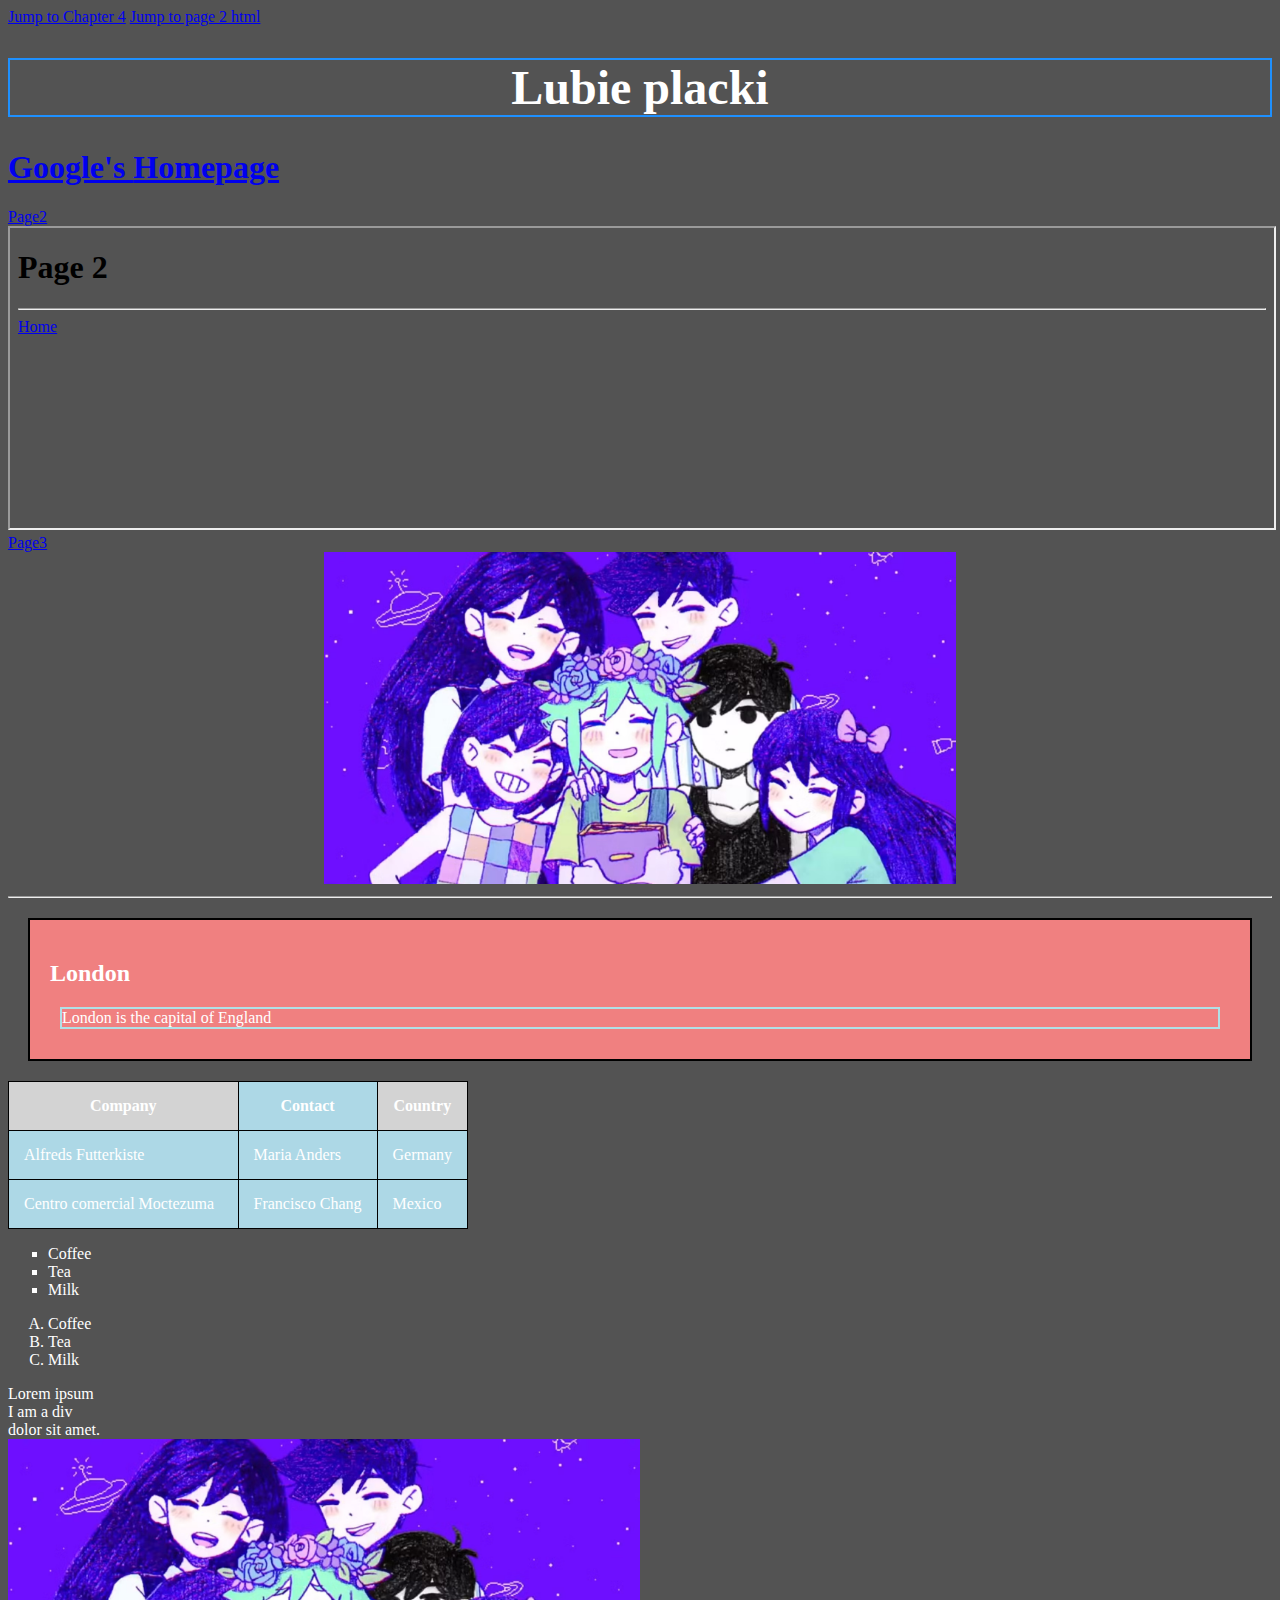
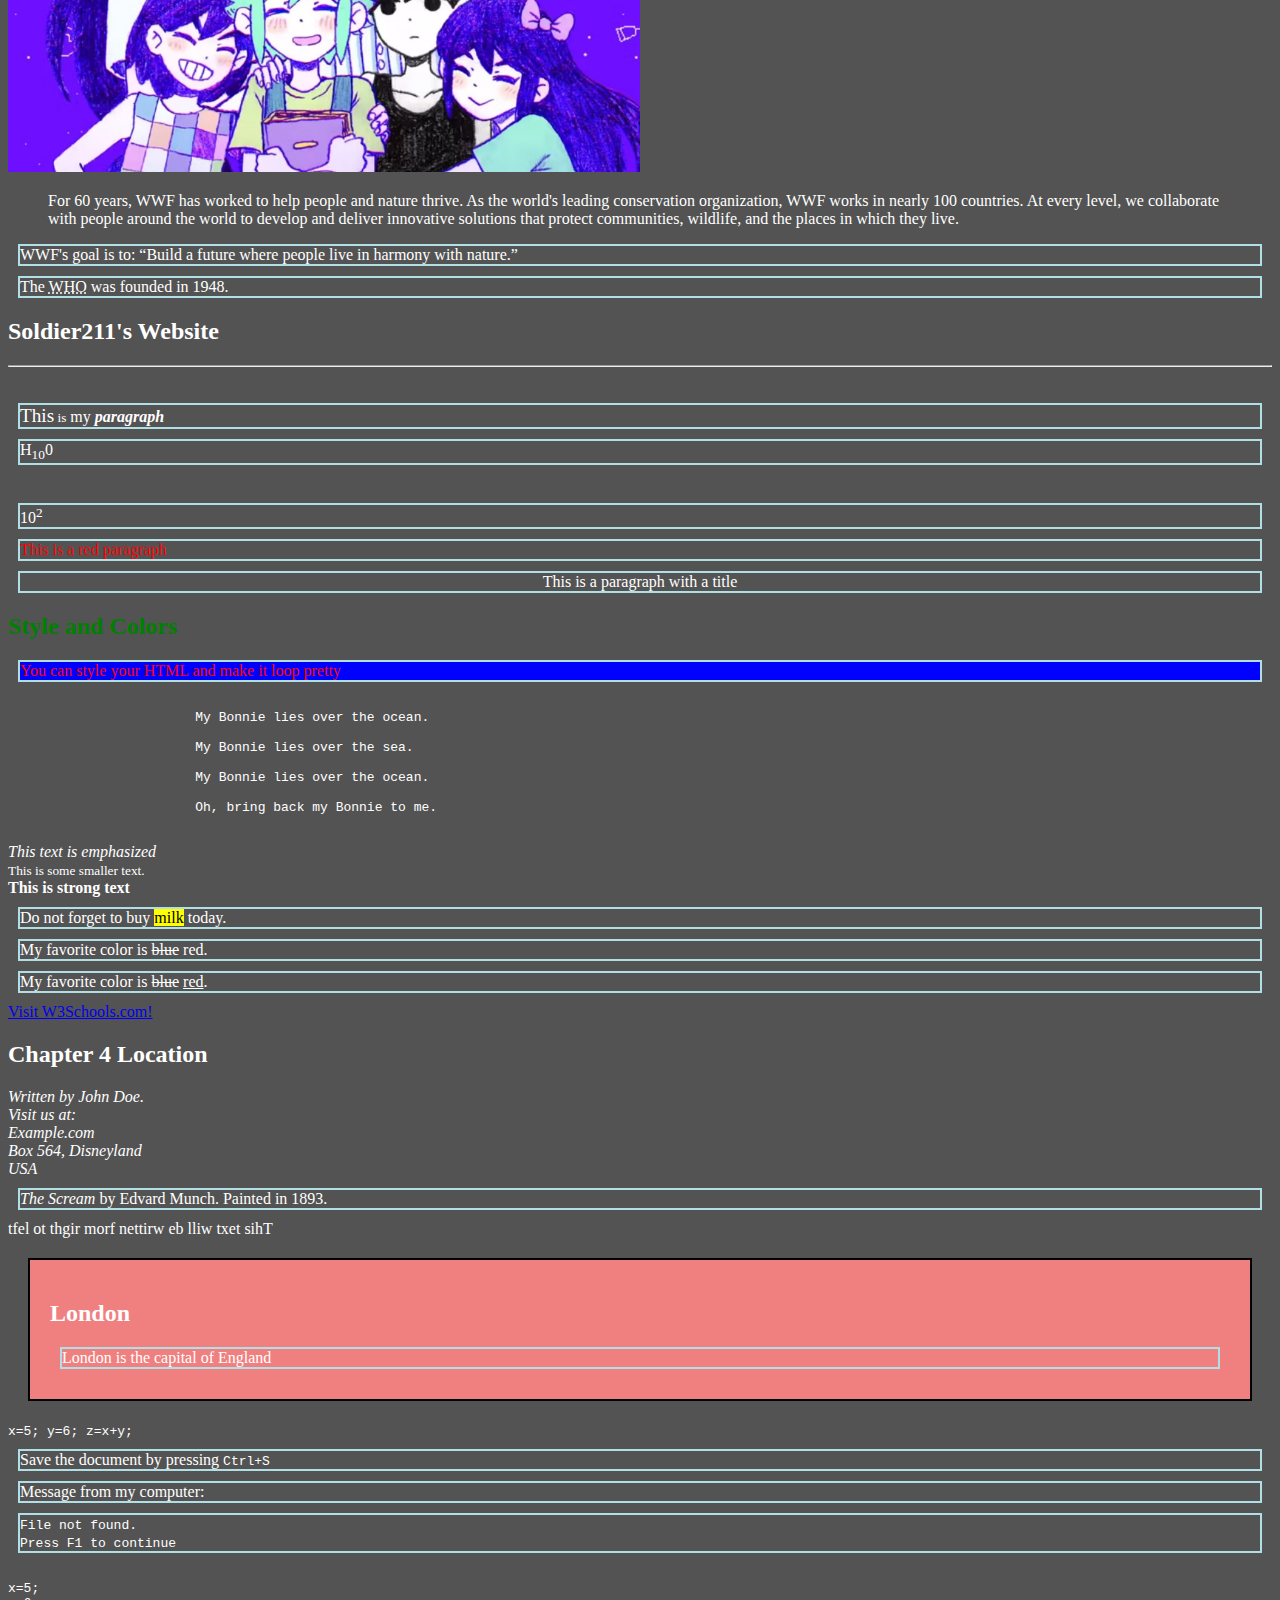
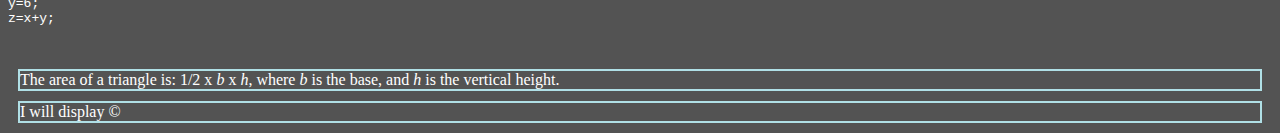
<file: index.html>
<!DOCTYPE html> <!-- dokument HTML5-->
<html lang="en-US"><!--jezyk strony-->
	<head>
		<meta charset = "UTF-8"><!--meta tag - informacje o naszym pliku-->
		<!--UTF-8 bardzo popoularny, zwykly zestaw znakow-->
		<meta name="description" content = "This is an awesome website">
		<meta name="author" content="Soldier211">
		<meta name="keywords" content="HTML, CSS, JavaScript"><!--slowa kluczowe-->
		<meta http-equiv="refresh" content="30"><!--odswieza strone co 30 sekund-->
		<meta name="viewport" content="width=device-width, initial-scale=1.0"><!--viewport - szerokosc urzadzenia, skala-->
		<base href="/" target="_blank"><!--bazowy adres url-->
		<!--charset,name,content - atrybuty, wlasciwosci-->
		<title>Soldier211's Website</title><!--tytul-widoczny jest na zakladce, zawiera tekst-->
		<link rel="stylesheet" href="style.css"><!--link do pliku css-->
		<link rel="icon" href="images/dark.png">
	</head>
	<body style = "background-color:rgb(10,10,10,0.7); color: white"><!--zawartosc naszej strony, ten znacznik jest tak zwanym dzieckiem tagu html-->
		<a href="#C4">Jump to Chapter 4</a>
		<a href="page2.html#C4">Jump to page 2 html</a>
		<h1 style="font-size:300%; text-align:center; border:2px solid dodgerblue;">Lubie placki</h1>
		<a href="https://www.google.com" target="_blank"><h1>Google's <b>Homepage</b></h1></a>
		<!--href dalemy link i jak nacisniemy na Google's Homepage przeniesie nas na google.com
		ale dzieki wlasciwosci target zostaje otwarta nowa karta-->
		<a href="page2.html">Page2</a>
		<iframe src="page2.html" title="page3html" width="100%" height="300"></iframe>
		<br>
		<a href="dir/page3.html">Page3</a>
		<br>
		<center><img src="images/omori.avif" alt="Omori" width="50%" height="auto" usemap="#friends"></center>
		<map name="friends">
			<area shape="circle" coords="239.5,151,200" title="Omori's friends" alt="Sunny" href="/" onclick="myFunction()">
			<!--default (defise entire region)-->
			<!-- dla poly podaje sie dokladne kordynaty-->
		</map>
		<header>
			<nav><!--zawiera linki-->
		
			</nav>
		
		
		
		</header>
		<hr>
		<main>
			<article><!--tu bedzie artykul-->
				<section>
					<aside>
						<div class="city">
							<h2>London</h2>
							<p>London is the capital of England</p>
						</div>
					</aside>
				<table>
					<tr>
						<th style="width:50%">Company</th>
						<th>Contact</th>
						<th>Country</th>
					</tr>
					<tr>
						<td>Alfreds Futterkiste</td>
						<td>Maria Anders</td>
						<td>Germany</td>
					</tr>
					<tr>
						<td>Centro comercial Moctezuma</td>
						<td>Francisco Chang</td>
						<td>Mexico</td>
					</tr>
				</table>
				<ul style="list-style-type:square;">
					<li>Coffee</li>
					<li>Tea</li>
					<li>Milk</li>
				</ul>
				<ol type="A">
					<li>Coffee</li>
					<li>Tea</li>
					<li>Milk</li>
				</ol>
				Lorem ipsum<div>I am a div</div> dolor sit amet.
				</section>
				<section>
				</section>
			
			</article>
		
		
		</main>
		<footer>
		
		
		
		</footer>
		<picture>
			<source srcset="images/omori.avif" media="(min-width:800px)" width="50%" height="auto">
			<source srcset="images/OIP.jpg" media="(min-width:600px)">
			<img src="images/dog.jpg">
		</picture>
		<blockquote cite="http://www.worldwildlife.org/who/index.html">
			For 60 years, WWF has worked to help people and nature thrive. As the world's leading conservation organization, WWF works in nearly 100 countries. At every level, we collaborate with people around the world to develop and deliver innovative solutions that protect communities, wildlife, and the places in which they live.
		</blockquote>
		<p>WWF's goal is to: <q>Build a future where people live in harmony with nature.</q></p>
		<!--dziala na zasadzie cudzyslowia-->
		<p>The <abbr title="World Health Organization">WHO</abbr> was founded in 1948.</p> <!--pokazuje dymek-->
		<h2 style="font-family:verdana;"">Soldier211's Website</h2> <!--naglowek od h1 do h6-->
		<hr/><!--horizontal rule tab - linia przedzialu-->
		<br/><!--break-nowa pusta linia-->
		<p><big>This</big><small> is</small> my <i><b>paragraph</b></i></p> <!--dzieki b tekst 
		zostanie pogrubiony-->
		<!--dzieki big tekst zrobi sie wiekszy-->
		<!--jesli uzyjemy i to tekst bedzie pochylony-->
		<p>H<sub>10</sub>0</p>
		<br> <!--pusta linijka miedzy paragrafami-->
		<p>10<sup>2</sup></p>
		<p style="color:red;">This is a red paragraph</p>
		<p title='John "Shotgun" Johnson' style="text-align:center">This is a paragraph with a title</p> <!--pojawi sie dymek-->
		
		<h2 style = "color:green;">Style and Colors</h2>
		<p style="color:red;background-color:blue;">You can style your HTML and make it loop pretty</p>
		<pre><!--preformatted text zachowuje spacje i entery-->
			My Bonnie lies over the ocean.
		  
			My Bonnie lies over the sea.
		  
			My Bonnie lies over the ocean.
		  
			Oh, bring back my Bonnie to me.
		</pre>
		<em>This text is emphasized</em>
		<br>
		<small>This is some smaller text.</small>
		<br>
		<strong>This is strong text</strong>
		<p>Do not forget to buy <mark>milk</mark> today.</p>
		<p>My favorite color is <del>blue</del> red.</p> <!--deleted text-->
		<p>My favorite color is <del>blue</del> <ins>red</ins>.</p> <!--underlined text-->
		<a href="https://www.w3schools.com/" target="_blank">Visit W3Schools.com!</a>
		<!--<a href="mailto:s217357@sggw.edu.pl">Send email</a>-->
		<!--_self, _blank, _parent, _top-->
		<!-- _top -  Jeśli ten link zostanie kliknięty wewnątrz iframe,
		spowoduje załadowanie strony w pełnym oknie, zamiast tylko w ramce-->
		<!--parent przeciwnie dziala-->
		<h2 id="C4">Chapter 4 Location</h2>
		<address>
			Written by John Doe.<br>
			Visit us at:<br>
			Example.com<br>
			Box 564, Disneyland<br>
			USA
		</address>
		<p><cite>The Scream</cite> by Edvard Munch. Painted in 1893.</p><!--tytul ksiazki, filmu-->
		<bdo dir="rtl">This text will be written from right to left</bdo>
		<div class="city">
			<h2>London</h2>
			<p>London is the capital of England</p>
		</div>
		<code>
			x=5;
			y=6;
			z=x+y;
		</code>
		<p> Save the document by pressing <kbd>Ctrl+S</kbd></p>
		<p>Message from my computer:</p>
		<p><samp>File not found.<br>Press F1 to continue</samp></p>
		<pre>
			<code>
x=5;
y=6;
z=x+y;
			</code>
		</pre>
		<p>The area of a triangle is: 1/2 x <var>b</var> x <var>h</var>, where <var>b</var> is the base, and <var>h</var> is the vertical height.</p>
		<p>I will display &copy;</p>



		<script src="script.js"></script>
		<noscript>Sorry, your browser does not support JavaScript!</noscript>
	</body>
</html><!--znacznik zamykajacy-->
</file>
<file: style.css>
p {
    border: 2px solid powderblue;
    margin: 10px; // zewnętrzne marginesy
    padding: 20px; // wewnętrzne marginesy
    color: blue;
}

table, th, td {
    border: 1px solid black;
    border-collapse: collapse; // brak podwojnej granicy
}

th,td {
    background-color: lightblue;
    padding: 15px;
}

th:nth-child(odd) {
    background-color: lightgrey;
}

tr:hover {
    color: lightgreen;
}

.city{
    background-color: lightcoral;
    color: white;
    border: 2px solid black;
    margin: 20px;
    padding: 20px;
}
</file>
